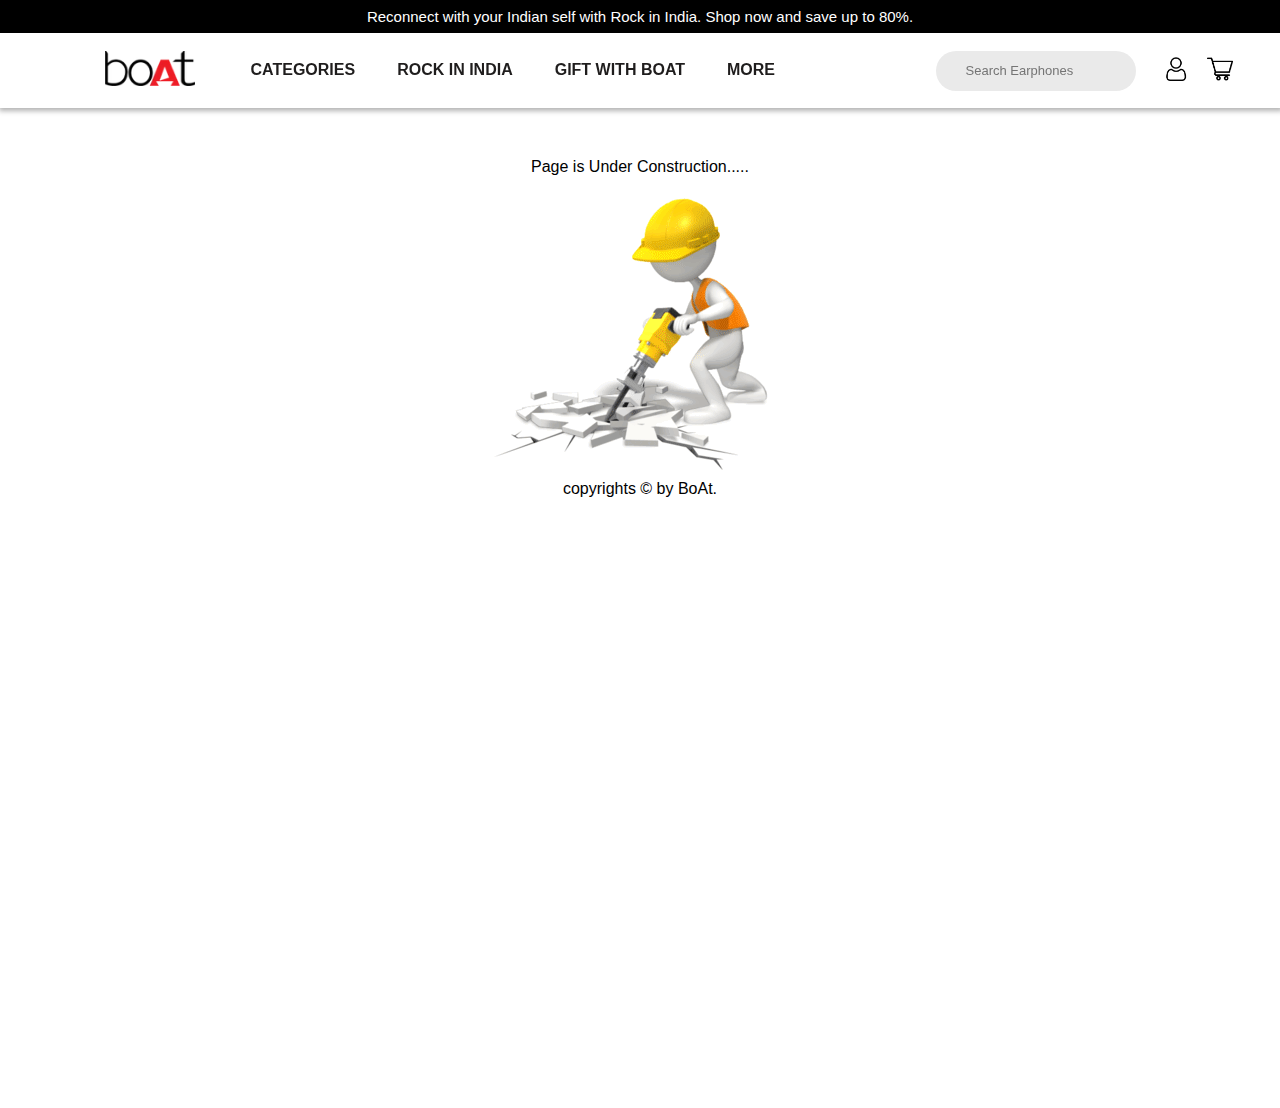
<file: option.html>
<!DOCTYPE html>
<html lang="en">

<head>
    <title>Buy Earbuds, Headphones,Earphones at India's No.1 Earwear...</title>
    <meta charset="UTF-8">
    <meta name="viewport" content="width=device-width, initial-scale=1">
    <link rel="icon" href="./images/title.avif">
    <!-- Css link -->
    <link rel="stylesheet" href="./css/style.css">
    <!-- fontawesome icons link -->
    <link rel="stylesheet" href="https://cdnjs.cloudflare.com/ajax/libs/font-awesome/6.2.1/css/all.min.css" integrity="sha512-MV7K8+y+gLIBoVD59lQIYicR65iaqukzvf/nwasF0nqhPay5w/9lJmVM2hMDcnK1OnMGCdVK+iQrJ7lzPJQd1w==" crossorigin="anonymous" referrerpolicy="no-referrer"
    />
    <style>
        .contruction {
            height: 100vh;
            text-align: center;
            margin: 50px;
        }
        
        .contruction img {
            width: 300px;
        }
    </style>
</head>

<body>
    <!-- header -->
    <div class="heading">Reconnect with your Indian self with Rock in India. Shop now and save up to 80%.
    </div>
    <header>
        <nav class="navbar">
            <div class="logo" style="cursor: pointer; position: relative; left: 75px;">
                <a href="https://www.boat-lifestyle.com/" target="_blank"><img src="./images/mainlogo.avif" alt="Boat" height="35px" width="90px"></a>
            </div>
            <ul>
                <li><a href="./index.html" id="categories">CATEGORIES<i class="fa fa-angle-down" aria-hidden="true"></i></a></li>
                <li><a href="./option.html"> ROCK IN INDIA</a></li>
                <li><a href="./option.html">GIFT WITH BOAT</a></li>
                <li><a href="#" id="more">MORE<i class="fa fa-angle-down" aria-hidden="true"></i></a></li>
            </ul>
            <div class="search">
                <input type="text" id="input" placeholder="Search Earphones">
                <!-- <button type="button" id="search-btn">Search</button> -->
                <div class="navicon"><img src="./images/c-icon.webp" alt="Contact" class="naveicons">
                    <img src="./images/cart-icon.avif" alt="Cart" class="naveicons">
                </div>
            </div>
        </nav>
    </header>
    <!-- scroll lists Categories -->
    <div class="scroll-list-categorie">
        <div class="c-items">
            <img src="./images/sec2.avif" alt="">
            <img src="./images/sec5.avif" alt="">
            <img src="./images/sec6.webp" alt="">
            <img src="./images/sec7.png" alt="">
            <img src="./images/sec8.webp" alt="">
            <img src="./images/catch3.avif" alt="">
            <img src="./images/catch4.avif" alt="">
            <img src="./images/catch5.avif" alt="">
        </div>
    </div>

    <!-- scroll lists More -->

    <div class="scroll-list-more">
        <ul>
            <li>Gifting</li>
            <li>Do What Floats Your BoAt</li>
            <li>Blogs</li>
            <li>Corporate Orders</li>
            <li>Earn $100</li>
            <li>Careers</li>
            <li>Social Responsibility</li>
            <li>Meet the Boatheads</li>
        </ul>
    </div>
    <div class="contruction">
        <p>Page is Under Construction.....</p>
        <img src="./images/underConstruction.gif" alt="">
        <p>copyrights © by BoAt.</p>
    </div>

    <script src="./js/script.js"></script>
</body>
</file>
<file: css/style.css>
@import url("https://fonts.googleapis.com/css2?family=Poppins:wght@100&display=swap");

* {
  margin: 0;
  padding: 0;
  box-sizing: border-box;
}

li {
  list-style-type: none;
}

body {
  font-family: sans-serif;
  user-select: none;
}

html {
  scroll-behavior: smooth;
  overflow-x: hidden;
  transform: all 0.5s linear;
}

.view {
  color: black;
  font-size: 15px;
  font-weight: 700;
  float: right;
  margin: 10px;
  text-decoration: underline;
}

/* header starts */

#logoTop {
  margin-left: -61px;
}

.heading {
  background-color: black;
  color: white;
  height: 33px;
  font-size: 15px;
  display: flex;
  place-items: center;
  justify-content: center;
}

header {
  position: sticky;
  top: 0px;
  z-index: 200;
}

.navbar {
  background-color: white;
  height: 75px;
  box-shadow: 1px 1px 5px 2px rgba(0, 0, 0, 0.3);
  display: flex;
  place-items: center;
  justify-content: space-between;
  padding-left: 30px;
  padding-right: 30px;
}

#menu-btn {
  /* icon */
  font-size: 35px;
  padding: 10px;
  background-color: rgba(238, 234, 234, 0.3);
  cursor: pointer;
  display: none;
}

.navbar ul {
  list-style-type: none;
  display: flex;
  justify-content: space-between;
}

.navbar ul li a,
a {
  margin-right: 18px;
  color: rgb(31, 29, 29);
  font-size: 16px;
  font-weight: 600;
  text-decoration: none;
  cursor: pointer;
}

.navbar ul li {
  padding: 12px;
}

/* Hover Effects */

.navbar ul li::after {
  content: "";
  background-color: black;
  height: 2px;
  width: 0%;
  display: block;
  transition: all 0.7s ease;
}

.navbar ul li:hover::after {
  background-color: black;
  width: 80%;
}

.navbar ul li a:hover,
.scroll-list-more ul li:hover {
  cursor: pointer;
  color: rgb(255, 0, 0);
  opacity: 0.8;
  transition: 0.3s;
}

.search {
  margin: 10px 10px;
  display: flex;
  align-items: center;
}

.search input {
  font-size: 13px;
  padding: 10px 30px;
  background-color: #eaeaea;
  border: none;
  border-radius: 25px;
  height: 40px;
  width: 200px;
  display: inline;
  margin: 0 20px;
}

.search input:focus {
  width: 300px;
  outline: none;
  transition: all 0.5s linear;
}

.naveicons {
  height: 30px;
  width: 30px;
  margin: 0 5px;
  padding: 2px;
  cursor: pointer;
}

/* Scroll Lists categories*/

.scroll-list-categorie {
  background-color: rgb(255, 255, 255);
  width: 90%;
  margin: 2px 70px;
  height: 500px;
  padding: 10px 30px;
  box-shadow: 1px 1px 5px 2px rgba(0, 0, 0, 0.3);
  position: absolute;
  left: 10px;
  display: inline-block;
  display: none;
  z-index: 100;
}

.scroll-list-categorie .c-items {
  display: flex;
  gap: 36px;
  flex-wrap: wrap;
  padding: 10px;
  justify-content: space-between;
}

.scroll-list-categorie .c-items img {
  width: 180px;
  height: 200px;
  margin: 10px;
}

/* Scroll Lists More*/

.scroll-list-more {
  background-color: rgb(255, 255, 255);
  width: 260px;
  padding: 10px 30px;
  line-height: 1.9;
  font-size: 15px;
  box-shadow: 1px 1px 5px 2px rgba(0, 0, 0, 0.3);
  position: absolute;
  left: 52%;
  display: inline-block;
  display: none;
  z-index: 100;
}

.scroll-list-more ul {
  list-style-type: none;
  color: #4d4b4b;
}

.show {
  display: block;
}

/* header ends */

/* Section 1 */

.section1 {
  position: relative;
}

.feartures {
  height: 60px;
  width: auto;
  margin: 10px 40px;
  background-color: #e8edf0;
}

.feartures ul {
  display: flex;
  justify-content: space-evenly;
  list-style-type: none;
}

.feartures ul li {
  display: flex;
  align-items: center;
  padding-right: 20px;
  margin: 5px 24px;
  font-size: 15px;
  font-weight: 600;
  font-family: sans-serif;
  text-decoration: none;
  color: rgb(31, 29, 29);
  border-right: 1px solid;
}

#last {
  border: none;
}

.feartures ul li img {
  padding: 2px;
  width: 50px;
  height: 50px;
}

/* carousal */

.card .item,
.hidden {
  display: none;
}

.card .carousal .active {
  display: block;
  animation: fade 0.9s;
}

@keyframes fade {
  0% {
    opacity: 0;
  }

  100% {
    opacity: 1;
  }
}

.card .carousal img {
  width: 100%;
}

.card {
  position: relative;
  margin: 0px 40px;
}

.btns {
  position: absolute;
  top: 45%;
  width: 100%;
  height: 60px;
  display: flex;
  justify-content: space-between;
}

.prev,
.next {
  cursor: pointer;
  font-size: 40px;
  font-weight: 900;
  padding: 9px;
  line-height: 1;
  color: red;
  opacity: 0.8;
  background-color: rgba(2, 2, 2, 0.1);
  border: none;
}

.dots {
  position: absolute;
  display: flex;
  justify-content: center;
  align-items: center;
  gap: 10px;
  bottom: -10px;
  height: 20px;
  width: 20%;
  margin: -10px;
}

.dots .dot {
  height: 8px;
  width: 10px;
  border-radius: 10px;
  background-color: rgba(0, 0, 0, 0.3);
  transition: all 0.5s;
}

.dots .dot-active {
  width: 40px;
}

.dots .dot:hover {
  cursor: pointer;
}

/* Section 2 */

.section2 {
  margin: 20px 40px;
}

.card2 {
  height: auto;
  width: 100%;
  display: flex;
  gap: 15px;
  background-color: #ffffff;
  position: relative;
}

.swiper {
  width: 100%;
  height: 100%;
}

.swiper-slide {
  background: #fff;
  display: flex;
  justify-content: center;
  align-items: center;
}
/* .swiper-slide img{
  margin: 0 !important;
} */

.card-item {
  border: 1px solid white;
  width: 250px;
  height: auto;
  background-color: #e3e3e3;
  border-radius: 15px;
  position: relative;
}

.card-item label {
  background-color: black;
  color: white;
  font-size: 9px;
  padding: 4px 8px !important;
  position: absolute;
  top: 10px;
}

/* .selection-btn {
  font-size: 18px;
  font-weight: 600;
  padding: 0px 20px;
  background-color: #eaeaea;
  border: none;
  border-radius: 25px;
  height: 30px;
  width: auto;
  margin: 15px 30px;
  cursor: pointer;
}

.selection-btn:hover {
  background-color: black;
  color: white;
  transition: 0.5s;
} */
.selection {
  /* width: 200px; */
  display: flex;
  justify-content: flex-start;
  margin: 20px 0;
  overflow-x: auto;
}

.selection::-webkit-scrollbar {
  display: none;
}

.selection {
  -ms-overflow-style: none;
  scrollbar-width: none;
}

.selection-btn {
  font-size: 18px;
  font-weight: 400;
  padding: 0px 20px;
  margin-right: 40px;
  background-color: #EAEAEA;
  border: none;
  border-radius: 25px;
  height: 30px;
  width: auto;
  cursor: pointer;
}

.selection-btn:hover {
  background-color: black;
  color: white;
  transition: 0.5s;
}

.active {
  background-color: black;
  color: white;
}

.card2 .card-item img {
  width: 100%;
  height: 200px;
  /* margin: 2px; */
  margin-top: 30px;
  object-fit: contain;
}

#title {
  font-size: 18px;
  font-weight: 700;
  /* padding: 5px 10px; */
}

span {
  padding-right: 4px;
  /* border-right: 1px solid #e3e3e3; */
  text-align: center;
}

.item-content p {
  font-size: 11px;
  margin: 0px 10px;
  font-weight: 100;
  /* border-bottom: 1px solid; */
}

.border-bottom {
  border-bottom: 1px solid #e3e3e3;
  font-size: 15px;
}

strike {
  font-size: 10px;
}

.card2 .card-item p {
  margin: 0px 2px;
  font-weight: lighter;
  padding: 5px;
}

#free {
  font-size: 12px;
  border: none;
}

.addcart {
  background-color: #f7c20a;
  border: none;
  border-radius: 5px;
  cursor: pointer;
  font-size: 15px;
  font-weight: 700;
  padding: 8px 10px;
  margin: 5px 2px;
  text-align: center;
}

.red {
  background-color: #f80000;
  color: white;
  border: none;
  border-radius: 5px;
  width: 200px;
  cursor: pointer;
  font-size: 15px;
  font-weight: 700;
  padding: 8px 10px;
  margin: 5px 10px;
  text-align: center;
}

.color {
  display: flex;
  flex-direction: column;
  gap: 30px;
}

.content-box {
  background-color: rgb(255, 255, 255);
  margin: 6px;
  padding: 7px;
  border-radius: 10px;
  display: flex;
  flex-direction: column;
  /* text-align: center; */
  position: relative;
}

.product_label {
  position: absolute;
  top: -20px;
  left: 0;
  z-index: -1;
  display: flex;
  font-size: 10px;
  align-items: center;
  padding: 4px 10px 10px;
  border-radius: 10px 10px 0px 0px;
  width: 100%;
  height: 30px;
  background-color: #fcc50b;
}

.section_payment {
  display: flex;
  align-items: center;
  justify-content: space-between;
  cursor: pointer;
  padding: 15px 20px;
  width: 85%;
  background-color: #f3f3f3;
  border-radius: 5px;
  padding-block: 12px;
  font-weight: 600;
}

.section_payment img {
  height: 18px;
}

.section3 {
  margin: 0px 40px;
}

.catagery {
  display: flex;
  gap: 0px 30px;
  justify-content: space-around;
  flex-direction: row;
  flex-wrap: wrap;
  margin: 0px 25px;
}

.catagery .cate1 img {
  width: 80px;
  border-radius: 20px;
}

/* Hover Effects */

.section2 .card2 .card-item img:hover {
  transform: scale(115%, 115%);
  opacity: 0.8;
  transition: 1s;
}

.section3 .catagery img:hover {
  transform: scale(105%, 105%);
  opacity: 0.8;
  transition: 1s;
}

/* Box shadow */

.card2 .card-item:hover {
  box-shadow: 1px 1px 5px 2px rgba(0, 0, 0, 0.2);
  transition: 0.8s;
  overflow: hidden;
}

#title1 {
  font-size: 11px;
  font-weight: 800;
  line-height: 0.9;
  width: 30px;
  margin: 0px 35px;
  display: flex;
  justify-content: center;
  align-items: center;
}

.cutbg {
  background-color: #eaeaea;
  height: 35px;
  width: 90px;
  position: relative;
  top: 78px;
  left: 15%;
  border-radius: 10px;
  z-index: -1;
}

/* section 5 */

.full-img {
  margin: 20px 10px;
  display: flex;
  width: 99%;
  gap: 15px;
  cursor: pointer;
  overflow: hidden;
}

.full-img img {
  width: 370px;
  border-radius: 8px;
  border: 1px solid;
}

.sharktank img {
  width: 100%;
  margin: 20px 0px;
  border-radius: 8px;
}

/* Explore imgs */

.explore {
  width: 100%;
  height: 300px;
  margin: 20px 0px;
  display: flex;
  gap: 10px;
}

.explore img {
  width: 210px;
  cursor: pointer;
  border-radius: 8px;
}

.explore img:hover {
  transform: scale(105%, 105%);
  transition: 1s;
  opacity: 0.8;
}

/* Final section */

.blogs {
  display: flex;
  margin: 30px 0px;
  gap: 15px;
  width: 100%;
}

.blogs .blog1 img {
  width: 310px;
  border-radius: 8px;
}

.blogs .blog1 p {
  padding: 15px;
  font-size: 18px;
  font-weight: 500;
  text-align: center;
}

.company-logo {
  display: flex;
  width: 100%;
  flex-wrap: wrap;
}

.company-logo img {
  cursor: pointer;
  width: 270px;
  padding: 30px;
  filter: grayscale(100%);
}

.company-logo img:hover {
  filter: grayscale(0%);
  transition: 0.5s;
}

/* footer */

.footer {
  background-color: black;
  color: white;
  height: 65px;
  font-size: 15px;
  display: flex;
  align-items: center;
  text-align: center;
  padding: 0px 190px;
  margin: 20px 0px;
}

.A-red {
  color: red;
  font-weight: 900;
  padding: 0px 0px;
  border-right: none;
}

/* about */

.list {
  padding: 0px 40px;
}

.about {
  display: flex;
  justify-content: space-between;
  width: 100%;
  gap: 20px;
}

.subcribe {
  width: 100%;
}

.subcribe p {
  line-height: 20px;
  font-size: 13px;
  margin-top: 10px;
  width: auto;
  margin-bottom: 10px;
}

.footer_links {
  width: 100%;
  display: flex;
  justify-content: end;
  white-space: nowrap;
}

.email_box {
  border: 1px solid rgb(255, 28, 28);
  border-radius: 5px;
  padding: 5px;
  width: auto;
  height: auto;
  display: flex;
}

#email_input {
  border: 0;
  font-size: 14px;
  padding: 0px 12px;
  width: 100%;
}

#subcribe-btn {
  font-size: 15px;
  font-weight: 600;
  padding: 10px 21px;
  background-color: #e91111;
  color: white;
  border: none;
  border-radius: 6px;
}

.footer_manu {
  font-size: 13px;
  font-weight: 800;
  margin: 0 0 10px 0;
}

.shop_main {
  border-right: 1px solid rgba(105, 105, 105, 0.3);
}

.shop {
  display: flex;
}

.shop ul li {
  list-style-type: none;
  font-size: 16px !important;
  margin: 0;
  opacity: 0.5;
}



.shop_ul_1 li {
  padding-top: 10px;
}

.shop_ul_1 {
  border-right: 1px solid rgba(105, 105, 105, 0.3);
}

.shop_ul_1 li a {
  font-weight: normal !important;
}

.shop_ul_2 li {
  padding: 10px 0 0 10px;
}

.shop_ul_2 li a {
  font-weight: normal !important;
}

.help_main {
  border-left-width: 1px;
  border-right: 1px solid rgba(105, 105, 105, 0.3);
  padding: 0 30px !important;
}

.help {
  display: flex;
}

.help ul li {
  list-style-type: none;
  opacity: 0.5;
}

.help_ul_1 li {
  padding-top: 10px;
}

.help_ul_1 li a {
  font-weight: normal !important;
}

.help_ul_1 {
  border-right: 1px solid rgba(105, 105, 105, 0.3);
}

.help_ul_2 li {
  padding: 10px 0 0 10px;
}

.help_ul_2 li a {
  font-weight: normal !important;
}

.company {
  padding: 0 30px !important;
}

.company ul li {
  list-style-type: none;
  padding: 10px 0 0 0;
  opacity: 0.5;
}

.company ul li a {
  font-weight: normal !important;
}

.active_tab {
  display: flex;
  font-size: 15px;
}

/* social links.. */

.social-links {
  height: 60px;
  margin-top: 30px;
  padding: 0 60px 0 40px;
  border-top: 1px solid rgba(58, 56, 56, 0.4);
  border-bottom: 1px solid rgba(58, 56, 56, 0.4);
  display: flex;
  place-items: center;
  justify-content: flex-start;
  box-shadow: none;
}

.social-links ul li a {
  /* color: rgb(31, 29, 29); */
  font-size: 15px;
  text-decoration: none;
  cursor: pointer;
  margin: 20px;
}

.social-links ul {
  height: 100%;
  list-style-type: none;
  display: flex;
  cursor: pointer;
}

.social-links ul li {
  display: flex;
  height: 100%;
}

.btn {
  width: auto;
  height: auto;
  background-color: transparent;
  color: #fff;
  position: relative;
  overflow: hidden;
  border: 0;
}

/* facebook */
.btn-1:before {
  content: "";
  position: absolute;
  bottom: 0;
  right: 0;
  width: 100%;
  height: 0%;
  background-color: #11467e;
  color: white;
  transition: all 1s;
  z-index: -1;
}

.btn-1:hover:before {
  height: 100%;
}

/* instagram */
.btn-2:before {
  content: "";
  position: absolute;
  bottom: 0;
  right: 0;
  width: 100%;
  height: 0%;
  background-color: #ea3c3c;
  color: white;
  transition: all 1s;
  z-index: -1;
}

.btn-2:hover:before {
  height: 100%;
}

/* linkedin */
.btn-3:before {
  content: "";
  position: absolute;
  bottom: 0;
  right: 0;
  width: 100%;
  height: 0%;
  background-color: #2677e9;
  color: white;
  transition: all 1s;
  z-index: -1;
}

.btn-3:hover:before {
  height: 100%;
}

/* twitter */
.btn-4:before {
  content: "";
  position: absolute;
  bottom: 0;
  right: 0;
  width: 100%;
  height: 0%;
  background-color: #0088ff;
  color: white;
  transition: all 1s;
  z-index: -1;
}

.btn-4:hover:before {
  height: 100%;
}

/* youtube */
.btn-5:before {
  content: "";
  position: absolute;
  bottom: 0;
  right: 0;
  width: 100%;
  height: 0%;
  background-color: #ff0000;
  color: white;
  transition: all 1s;
  z-index: -1;
}

.btn-5:hover:before {
  height: 100%;
}

/* app download */

.app-download-links p {
  font-size: 15px;
  font-weight: 700;
  color: black;
  margin: 10px 0px;
}

.app-download-links div {
  margin: 0;
  padding: 0;
  display: flex;
  justify-content: start;
}

.app-download-links a img {
  width: 150px;
}

.links-and-payments {
  background-color: white;
  /* height: 100%; */
  padding: 0 60px;
  border-bottom: 1px solid rgba(58, 56, 56, 0.4);
  box-shadow: none;
  display: flex;
  justify-content: space-between;
  margin: 10px 0px;
}

.payment {
  text-align: start;
}

.payment p {
  font-size: 15px;
  font-weight: 700;
  color: black;
  margin: 10px 0px;
}

.payment a img {
  width: 400px;
}

/* copyright  */

.copyrights_1 {
  font-size: 13px;
  color: rgba(58, 56, 56, 0.9);
  margin: 20px 60px
}

.copyrights_2 {
  font-size: 13px;
  margin: 20px 60px 100px 60px;
  width: 50%;
  overflow: visible;
  line-height: 2;
}

.mobile_footer {
  display: none;
}


/* address popup style start  */

* {
  font-family: Arial, Helvetica, sans-serif;
}

#carticon {
  margin-left: 15px;
}

/* #main {
  display: flex;
  flex-wrap: wrap;
  width: 65%;
  margin: auto;
  margin-top: 80px;
  border-radius: 20px;
  background-color: rgb(250, 246, 246);
  box-shadow: rgba(50, 50, 93, 0.25) 0px 13px 27px -5px,
    rgba(0, 0, 0, 0.3) 0px 8px 16px -8px;
} */
#main {
  width: 100%;
  height: 100%;
  background-color: rgba(0, 0, 0, 0.7);
  position: absolute;
  top: 0;
  display: none;
  justify-content: center;
  box-shadow: rgba(50, 50, 93, 0.25) 0px 13px 27px -5px,
    rgba(0, 0, 0, 0.3) 0px 8px 16px -8px;

  align-items: center;
  z-index: 999;
  position: fixed;
}

#main_popup {
  display: flex;
  background-color: rgb(250, 246, 246);
  border-radius: 10px;
}

#main1 {
  width: 60%;
  background-color: white;
  border-radius: 20px 0px 0px 20px;
}

#image {
  width: 95%;
  margin: auto;
  margin-top: 15px;

  height: 50px;
}
/* 
#continue:hover {
  background-color: rgb(1, 65, 65);

} */

#image>img {
  width: 70px;
  height: 30px;
}

#address {
  width: 95%;
  margin: auto;
  display: flex;
  justify-content: space-between;
  text-align: center;
}

#addnew {
  font-size: 16px;
  padding: 0;
}

#fields {
  font-size: 10px;
  padding: 0;
  margin-top: 18px;
}

#hr {
  color: grey;
  width: 95%;
}

#fill {
  width: 90%;
  margin-left: 5px;
  margin-top: -15px;
  color: grey;
}

#information {
  overflow-y: scroll;
  width: 95%;
  height: 170px;
  margin: auto;
  margin-top: 15px;
  display: flex;
  flex-wrap: wrap;
}

#first {
  width: 48%;
  margin: auto;
}

#first>label {
  width: 90%;
  color: grey;
  font-size: 14px;
}

#first>input {
  width: 90%;
  margin-bottom: 15px;
  border: none;
  border-bottom: 1px solid grey;
  margin-top: 5px;
  height: 25px;
}

#fulladdress {
  width: 98%;
  margin: auto;
}

#fulladdress>label {
  color: grey;
  width: 90%;
  font-size: 14px;
}

#fulladdress>input {
  width: 90%;
  margin: auto;
  margin-bottom: 20px;
  margin-top: 5px;
  height: 25px;
  border: none;
  border-bottom: 1px solid grey;
}

#button {
  width: 50%;
  height: 50px;
  margin: auto;
  text-align: center;
  margin-top: 20px;
}

#continue {
  width: 100%;
  color: white;
  height: 60px;
  background-color: black;
  border-radius: 10px;
  padding: 0;
  font-size: 18px;
  cursor: pointer;
}

#condition {
  font-size: 10px;
  margin-left: 15px;
  margin-top: 50px;
  color: grey;
}

#main2 {
  width: 36%;
  margin: 10px 0px;
  margin-left: 2%;

}

/* button:hover {
  background-color: rgb(1, 65, 65);
  cursor: pointer;
} */

#carticon {
  margin: 15px 10px;
}

#order {
  display: flex;
  gap: 30px;
  margin: 10px;
  flex-wrap: wrap;
  font-size: 15px;
  line-height: 0.5;
}

#order img {
  display: flex;
  flex-wrap: wrap;
  width: 120px;
  height: 120px;
  margin-top: -5px;
}

#details {
  width: 50%;
  margin-top: -5px;
}

#ordredetails1 {
  display: flex;
  flex-wrap: wrap;
  justify-content: space-between;
  font-size: 14px;
}

#ordredetails2 h4 {
  margin: 10px 10px;
}

#textdetailes {
  text-align: end;
  margin-right: 10px;

}

#text,
#textdetaile {
  text-align: start;
  margin-left: 10px;
  margin-top: 0;
  padding-right: 10px;

}

#text p {
  margin: 10px 0px;
}

#textdetailes p {
  margin: 10px 0px;
}

#productdetails {
  background-color: white;
  border-radius: 10px;
}

#discount {
  display: flex;
  flex-wrap: wrap;
  margin: 15px 0px;
  text-align: center;
  border-radius: 10px;
  padding: 10px;
  background-color: white;
}

#discount>img {
  width: 40px;
  height: 40px;
}

#discount>input {
  padding: 5px;
  width: 75%;
  margin: auto;
  border: 2px dashed black;
  border-radius: 15px;
  height: 25px;
  background-color: rgb(241, 234, 234);
}

#apply {
  width: 100%;
  height: 50px;
  margin: auto;
  text-align: center;
  color: white;
  background-color: black;
  border-radius: 10px;
  font-size: 16px;
}

/* address popup style end  */

/* Meadia query */

@media (max-width: 1045px) {
  #input {
    display: none;
  }

  #logoTop {
    margin-left: -69px;
  }

  .navbar {
    width: 100%;
    padding: 0px 35px;
    display: flex;
    justify-content: space-between;
  }

  .navbar ul li a {
    font-size: 13px;
    margin-right: 0px;
    margin-left: 10px;
    font-weight: 600;
  }

  .feartures {
    width: 100%;
    margin: 0px 50px 0px 0px;
    font-size: 10px;
  }

  .feartures ul li {
    font-size: 12px;
    margin-right: 0px;
  }

  .dots {
    margin-left: 15px;
  }

  /* Section */
  .section2,
  .section3 {
    margin: 20px 20px;
  }

  .card2 {
    height: 380px;
  }

  .company-logo img {
    width: 250px;
    padding: 15px;
  }
  .card2 .card-item img {
    height: 160px;
  }

  /* footer  */
  .list {
    padding: 0 !important;
  }

  .subcribe {
    padding: 0 20px !important;
  }

  .footer_manu {
    font-size: 13px;
  }

  .shop .shop_ul_1 li a,
  .shop .shop_ul_2 li a,
  .help .help_ul_1 li a,
  .help .help_ul_2 li a,
  .company ul li a {
    font-size: 12px !important;
  }
}

@media(max-width: 1024px) {

  .about {
    display: block !important;
  }

  .mobile_footer {
    display: block;
  }

  .m_footer {
    width: 100;
    overflow: hidden;
    border-top: 1px solid #696969;
    border-bottom: 1px solid #696969;
    margin-top: 12px;
    justify-content: space-between;
    display: flex !important;
    padding: 0 10px;
    display: none;
  }

  .m_footer button {
    background-color: inherit;
    float: left;
    border: none;
    outline: none;
    cursor: pointer;
    padding: 14px 16px;
    transition: 0.3s;
    font-size: 17px;
  }

  .m_footer button.active span {
    padding-bottom: 10px;
    border-bottom: 5px solid red;
    /* border-width: 30px; */
    color: black;

  }

  .tab_contant div {
    margin-top: 20px;
  }

  .tab_contant div ul li a {
    font-size: 15px;
    font-weight: 500;
  }

  .tab_contant div .liti {
    border-right: 1px solid rgba(58, 56, 56, 0.4);
    margin-right: 30px;
  }

  .tab_contant div ul li {
    margin-top: 10px;
  }

  .tab_contant div {
    width: 100%;
    display: flex;
    justify-content: center;
    gap: 10px;
  }

  .footer_links {
    display: none;
  }

  .text {
    font-size: 12px;
    font-weight: 200;
  }

  .copyright {
    padding: 50px;
    text-align: center;
  }

  .copyrights_1 {
    margin: 0 0 20px 0;
    width: 100%;
  }

  .copyrights_2 {
    margin: 0 0 20px 0;
    width: 100%;
  }
}

@media (max-width:1260px) {

  .shop .shop_ul_1 li a,
  .shop .shop_ul_2 li a,
  .help .help_ul_1 li a,
  .help .help_ul_2 li a,
  .company ul li a {
    font-size: 14px !important;
  }
}

@media (max-width:1350px) {
  .footer_links {
    justify-content: center !important;
  }

  .shop_main,
  .help_main {
    padding: 0 10px 0 20px !important;
  }

  .footer_links {
    white-space: normal;
  }

  .company {
    padding: 0 10px 0 20px !important;
  }
}

@media (max-width: 870px) {
  .navbar {
    width: 100%;
    padding: 0px 10px;
    display: flex;
    justify-content: space-between;
  }

  .feartures {
    width: 100%;
    margin: 0px 50px 0px 0px;
    height: 48px;
  }

  .feartures ul li img {
    height: 45px;
    width: 40px;
  }

  .section2,
  .section3 {
    margin: 20px 20px;
  }

  .selection-btn {
    margin-right: 18px;
    font-size: 13px;
  }

  .about {
    margin: 10px 40px 40px 0px;
  }

  .blogs .blog1 img {
    width: 261px;
  }

  .blogs .blog1 p {
    font-size: 15px;
  }

  .company-logo img {
    width: 180px;
    padding: 5px;
  }


  /* footer  */
  .shop ul li,
  .shop2 ul li,
  .help ul li,
  .help2 ul li,
  .company ul li {
    line-height: 1.5;
  }

  .app-download-links a img {
    width: 100px;
  }

  .payment a img {
    width: 300px;
  }

  .footer {
    padding: 10px 20px;
    font-size: 12px;
  }

  .copyright {
    padding: 40px;
    text-align: center;
  }

  .copyrights_1 {
    margin: 0 0 20px 0;
    width: 100%;
  }

  .copyrights_2 {
    margin: 0 0 20px 0;
    width: 100%;
  }


}

@media (max-width:1440px) {


  .mobile_slider {
    display: block !important;
  }

}

@media (max-width: 710px) {
  .heading {
    text-align: center;
  }

  .view {
    font-size: 14px;
    margin: 7px;
  }

  .navbar ul {
    display: none;
  }

  #menu-btn {
    display: block;
    margin: 0;
  }

  #logoTop {
    margin-left: -109px;
  }

  .feartures {
   display: none;
  }

  .feartures ul li {
    font-size: 8px;
    padding: 0;
  }

  .feartures ul li img {
    height: 36px;
    width: 40px;
  }
  .card{
    margin-top: 20px;
  }
  .prev,
  .next {
    display: none;
  }

  .dots {
    margin-left: 40px;
  }

  .selection-btn {
    margin-right: 18px;
    font-size: 13px;
  }

  .app-download-links a img {
    width: 60px;
  }

  .payment a img {
    width: 250px;
  }

  .copyright {
    padding: 20px;
    text-align: center;
  }

  .copyrights_1 {
    margin: 0 0 20px 0;
    width: 100%;
  }

  .copyrights_2 {
    margin: 0 0 20px 0;
    width: 100%;
  }

  /* address popup  */
  #main_popup {
    display: block;
    width: 100vh;
    height: auto;
  }

  #main1 {
    width: 100%;
    height: auto;
  }

  #main2 {
    display: none;
  }

  #image {
    margin: 0;
    padding: 10px 10px 0px;
  }
}

@media (max-width: 485px) {
  .view {
    font-size: 12px;
    margin: 7px;
  }

  .feartures {
    height: 40px;
  }

  .feartures ul li {
    font-size: 8px;
    padding: 0;
    margin: 2px;
  }

  .feartures ul li img {
    height: 26px;
    width: 20px;
    padding: 0;
  }

  .full-img {
    flex-wrap: wrap;
  }


  .blogs {
    flex-wrap: wrap;
  }

  .links-and-payments {
    display: block;
    text-align: center;
    padding: 0;
  }

  .selection-btn {
    margin-right: 15px;
    font-size: 12px;
  }

  .app-download-links {
    display: block;
    text-align: center;
    padding: 10px 0;
    border-bottom: 1px solid rgba(58, 56, 56, 0.4);
  }

  .app-download-links div {
    display: block;
    text-align: center;
    padding: 0 120px;
  }

  .app-download-links div a img {
    width: 100%;
  }

  .payment {
    display: block;
    text-align: center;
    padding: 10px 0;
  }

  .payment a img {
    width: 320px;
    padding-left: 10px;
  }

  .copyright {
    margin: 20px;
  }

  .copyrights_1 {
    margin: 0 0 20px 0;
    text-align: center;
  }

  .copyrights_2 {
    margin: 0 0 20px 0;
    width: 100%;
    text-align: center;
  }
}

@media (max-width:320px) {
  .view {
    font-size: 10px;
    margin: 7px;
  }

  .selection {
    margin: 10px 0px;
  }

  .selection-btn {
    margin-right: 10px;
    font-size: 10px;
  }

  .social-links {
    padding: 0px 20px 0px 20px;
    justify-content: center;
  }

  .app-download-links div {
    display: block;
    text-align: center;
    padding: 0 60px;
  }

  .payment a img {
    width: 280px;
  }

  .tab_contant div ul li a {
    font-size: 12px;
    font-weight: 300;
  }
}

@media (max-width:280px) {
  .payment a img {
    width: 200px;
  }
/* 
  .explore img {
    width: 180px;
    margin: 0;
  } */
    .full-img{
      margin:10px 0;
    }
}
</file>
